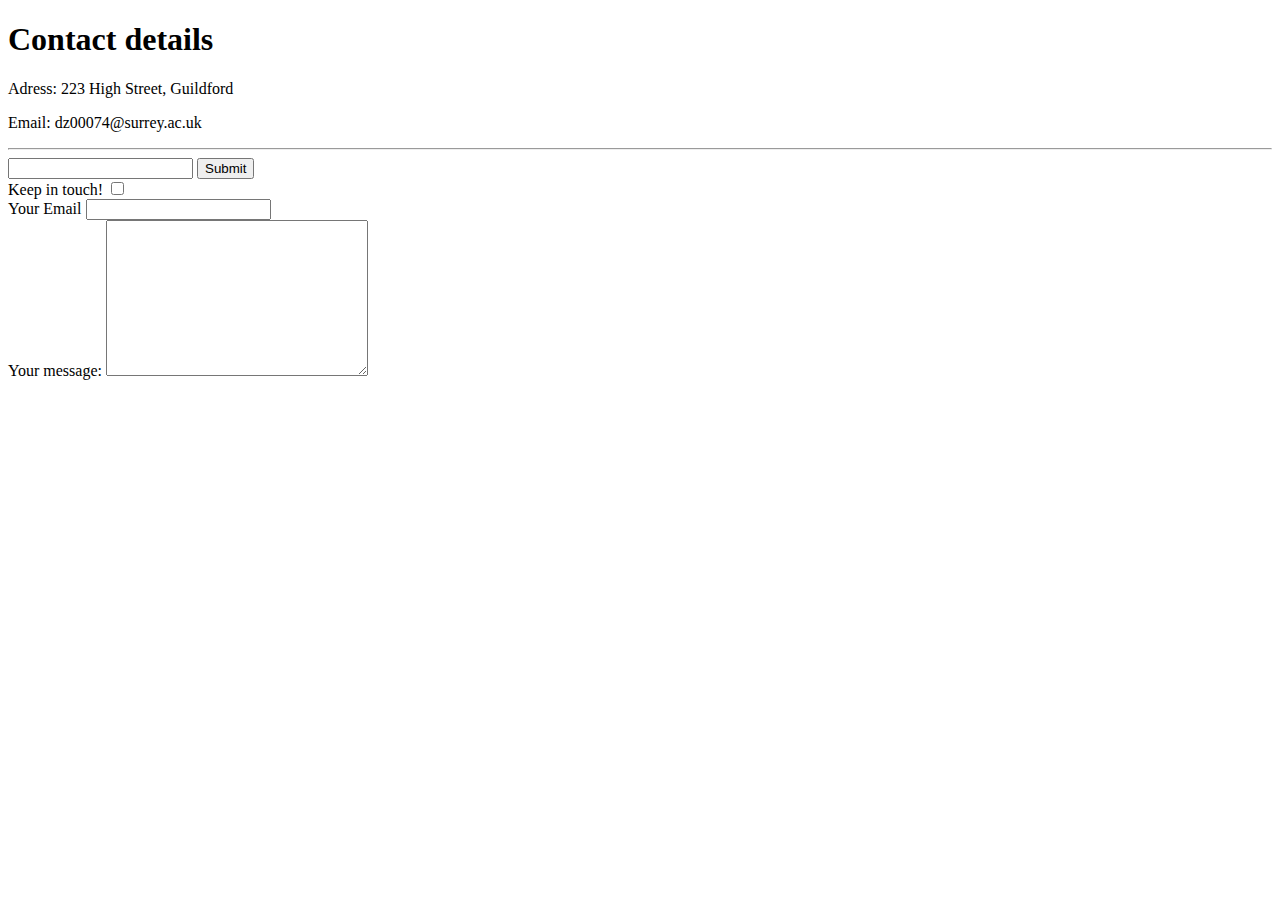
<file: Contactme.html>
<!DOCTYPE html>
<html lang="en" dir="ltr">
  <head>
    <meta charset="utf-8">
    <title>Contact me</title>
  </head>
  <body>
    <h1>Contact details</h1>
    <p>Adress: 223 High Street, Guildford </p>
    <p>Email: dz00074@surrey.ac.uk </p>
    <hr>
    <form class="" action="mailto:dz00074@surrey.ac.uk" method="post" enctype="text/plain">
      <label for="Your Name"></label>
      <input type="text" name="Your name" value="">
      <input type="submit" name="Your email"><br>
      <label>Keep in touch!</label>
      <input type="checkbox" name="" value=""><br>
      <label>Your Email</label>
      <input type="email" name="Your message" value=""><br>
      <label>Your message:</label>
      <textarea name="name" rows="10" cols="30"></textarea>

    </form>
    </body>
</html>
</file>
